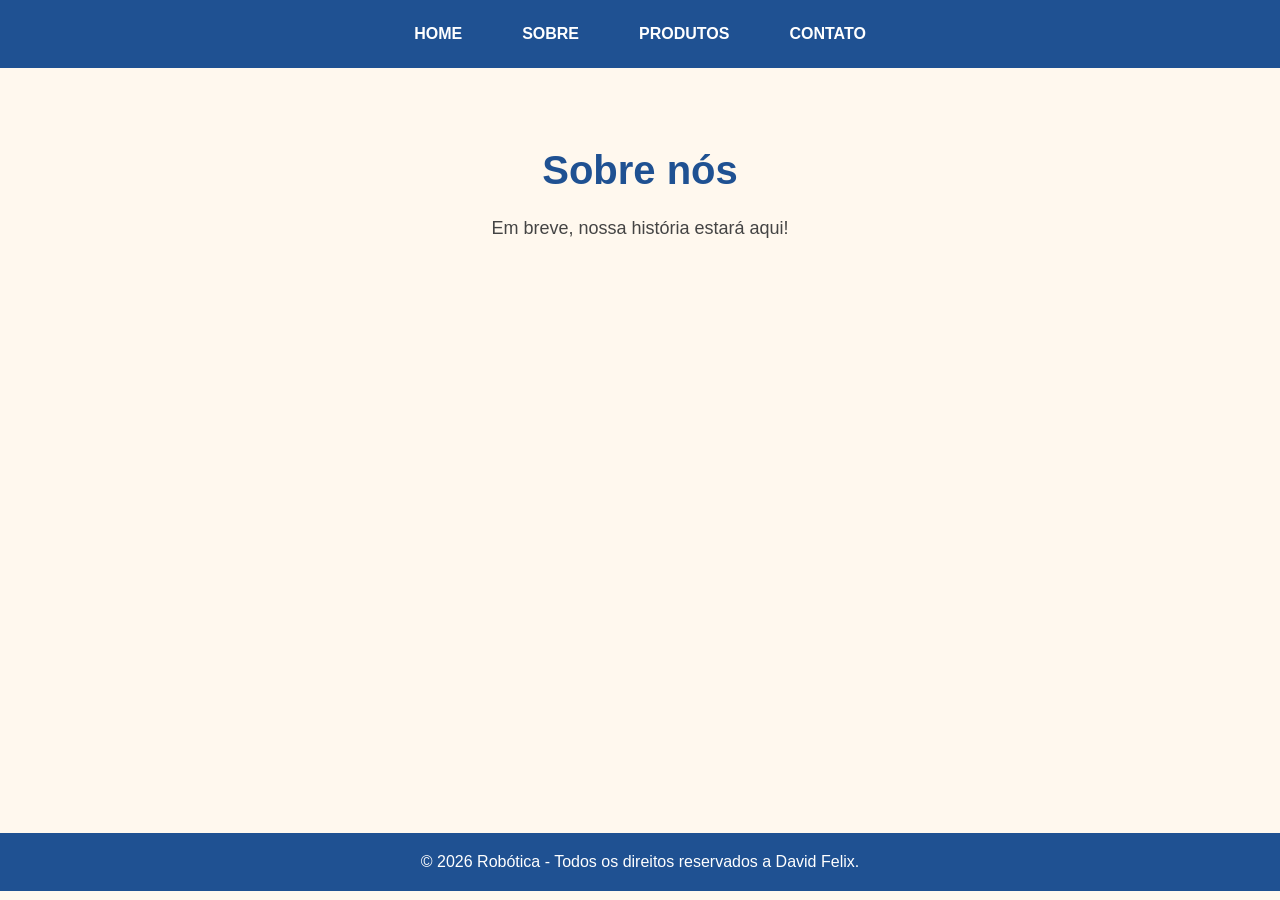
<file: sobre.html>
<!DOCTYPE html>
<html lang="pt-BR">
<head>
    <meta charset="UTF-8">
    <title>Sobre - Robótica</title>
    <link rel="stylesheet" href="style2.css">
</head>
<body>

<header>
        <nav class="menu">
            <a href="index.html">HOME</a>
            <a href="sobre.html">SOBRE</a>
            <a href="produtos.html">PRODUTOS</a>
            <a href="contato.html">CONTATO</a>
        </nav>
</header>

<main class="pagina">
    <h1>Sobre nós</h1>
    <p>Em breve, nossa história estará aqui!</p>
</main>

<footer>
    <p>© 2026 Robótica - Todos os direitos reservados a David Felix.</p>
</footer>

</body>
</html>
</file>
<file: style2.css>
/* ESTILO DAS OUTRAS PÁGINAS */
.pagina {
    min-height: 85vh;
    padding: 80px 30px;
    text-align: center;
}

.pagina h1 {
    color: #1f5192;
    font-size: 40px;
    margin-bottom: 25px;
}

.pagina p {
    color: #444;
    font-size: 18px;
}

/* CONFIGURAÇÕES GERAIS */
* {
    margin: 0;
    padding: 0;
    box-sizing: border-box;
}

body {
    font-family: Arial, sans-serif;
    background-color: #fff8ee;
}

/* MENU SUPERIOR */
header {
    width: 100%;
    background-color: #1f5192;
    padding: 25px;
}

.menu {
    display: flex;
    justify-content: center;
    gap: 60px;
}

.menu a {
    color: white;
    text-decoration: none;
    font-size: 16px;
    font-weight: bold;
    transition: 0.3s;
}

.menu a:hover {
    color:#031b3a;
}

/* RODAPÉ */
footer {
    background-color: #1f5192;
    color: white;
    text-align: center;
    padding: 20px;
}

/* CELULAR */
@media (max-width: 600px) {
    .menu {
        gap: 15px;
        flex-wrap: wrap;
    }

    .conteudo h1 {
        font-size: 32px;
    }

    .conteudo h2 {
        font-size: 45px;
    }
}
</file>
